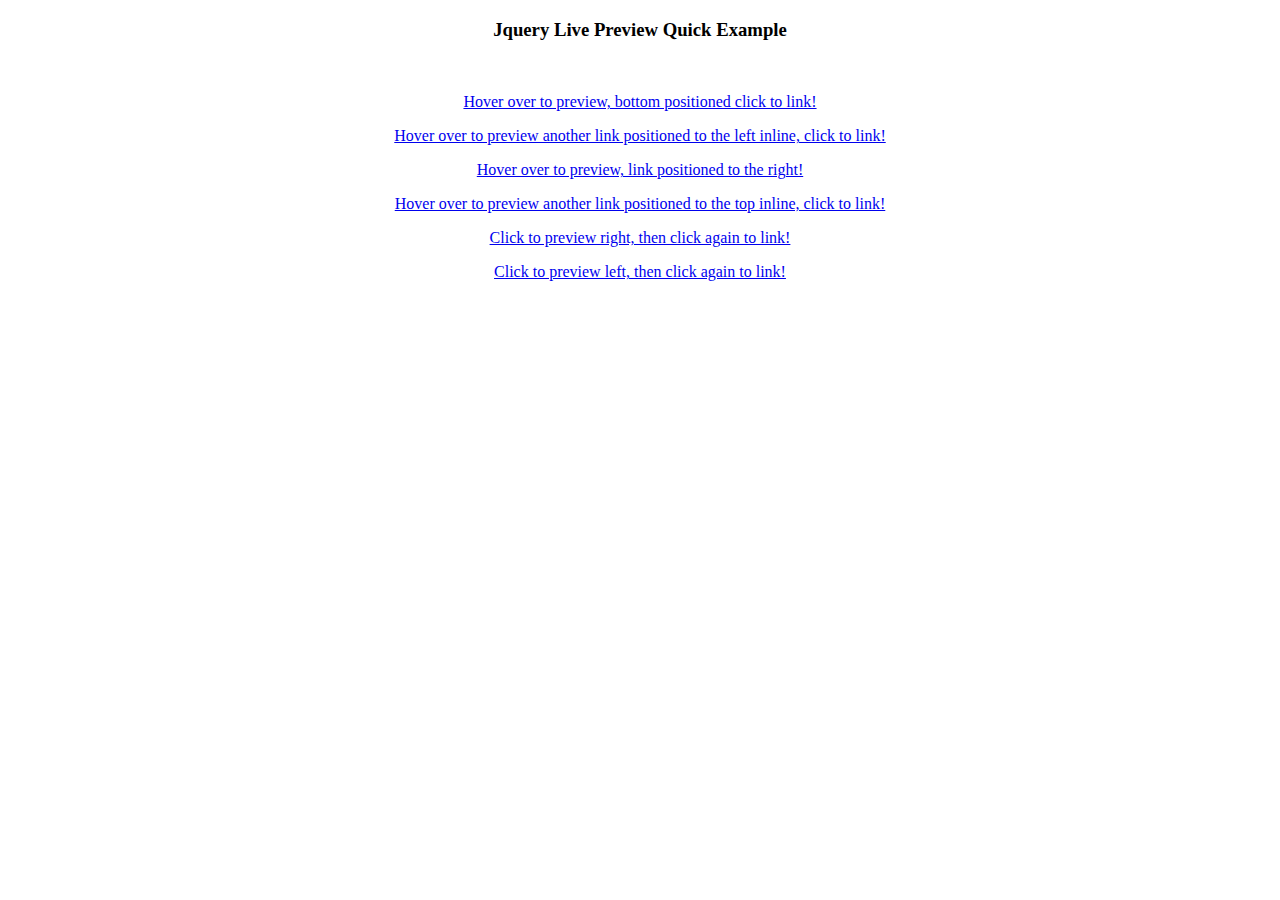
<file: test/jquery-live-preview-master/index.html>
<!DOCTYPE html>
<html>
    <head>
        <title>Jquery Live Preview Quick Example</title>
        <meta http-equiv="Content-Type" content="text/html; charset=UTF-8">
        <script src="http://ajax.googleapis.com/ajax/libs/jquery/1.8.1/jquery.min.js"></script>
        <script src="js/jquery-live-preview.js"></script>
        <link href="css/livepreview-demo.css" rel="stylesheet" type="text/css">
        
        
        <script type="text/javascript">
            $(document).ready(function() {
                $(".livepreview").livePreview();
            });
        </script>
        
    </head>
    <body>
        <div style="text-align:center;">
            <h3>Jquery Live Preview Quick Example</h3>
             <p>&nbsp;</p>
            <p><a href="http://www.bing.com" target="_blank" class="livepreview" data-position="bottom">Hover over to preview, bottom positioned click to link!</a></p>
            <p><a href="http://www.cnn.com" target="_blank" class="livepreview" data-position="left">Hover over to preview another link positioned to the left inline, click to link!</a></p>
            <p><a href="http://www.bing.com" target="_blank" class="livepreview" data-position="right">Hover over to preview, link positioned to the right!</a></p>
            <p><a href="http://www.cnn.com" target="_blank" class="livepreview" data-position="top">Hover over to preview another link positioned to the top inline, click to link!</a></p>
            <p><a href="http://www.abcnews.com" target="_blank" class="livepreview" data-trigger="click" target="_blank">Click to preview right, then click again to link!</a></p>
            <p><a href="http://www.bbcnews.com" target="_blank" class="livepreview" data-position="left" data-trigger="click">Click to preview left, then click again to link!</a></p>
        </div>
    </body>
</html>
</file>
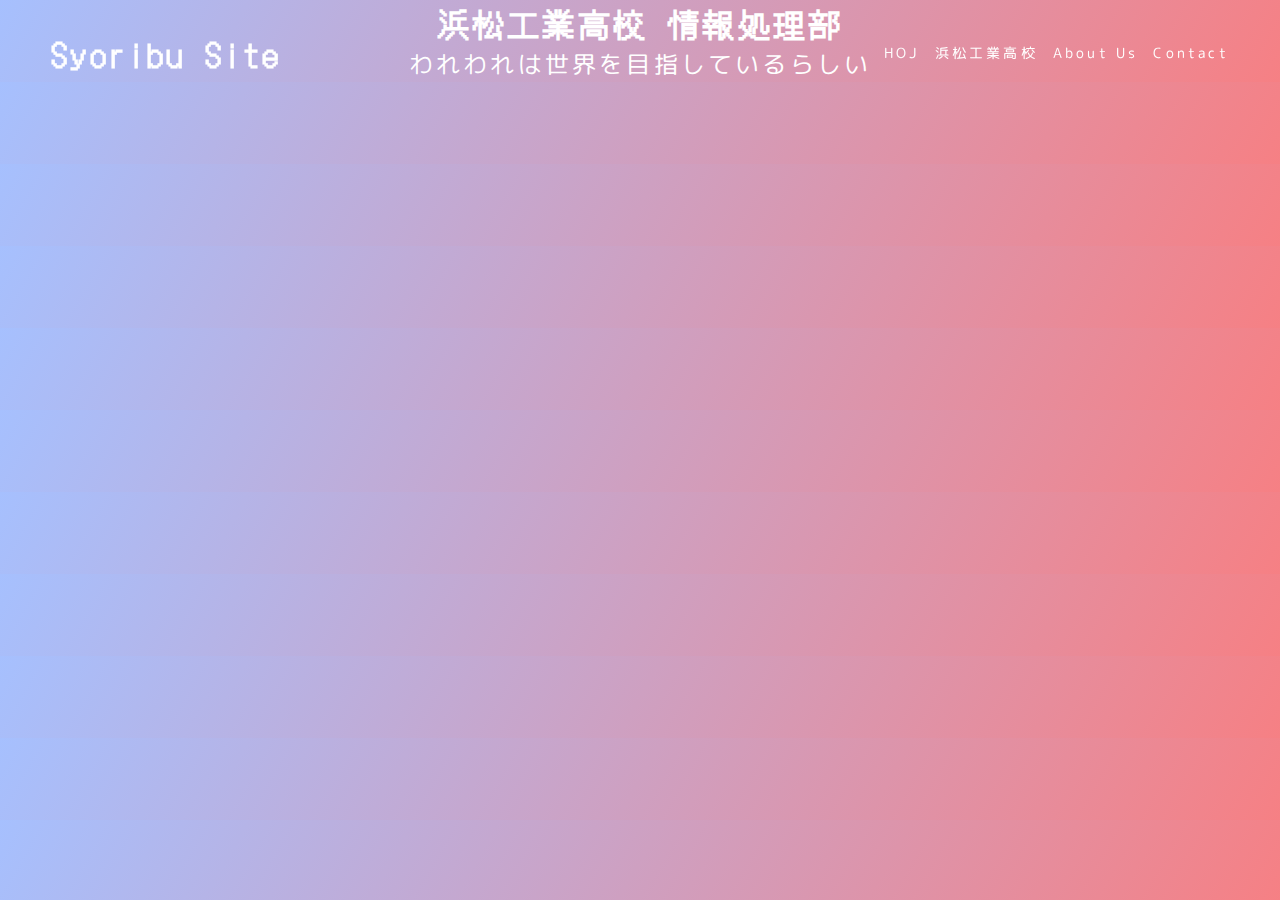
<file: template.html>
<!DOCTYPE html>
<html lang="ja">
<head>
   <meta charset="utf-8">
   <meta name="robots" content="noindex,nofollow">
   <title>syoribu-sample</title>

   <meta name="viewport" content="width=device-width, initial-scale=1.0">

   <link rel="stylesheet" href="template.css">

   <link rel="preconnect" href="https://fonts.googleapis.com" />
   <link rel="preconnect" href="https://fonts.gstatic.com" crossorigin />
   <link
     href="https://fonts.googleapis.com/css2?family=DotGothic16&display=swap"
     rel="stylesheet"
   />
   <link
     href="https://fonts.googleapis.com/css?family=BioRhyme+Expanded"
     rel="stylesheet"
   />

   <script src="https://code.jquery.com/jquery-2.2.4.js" integrity="sha256-iT6Q9iMJYuQiMWNd9lDyBUStIq/8PuOW33aOqmvFpqI=" crossorigin="anonymous"></script>
   <script>
   $(function() {
      const hum = $('#hamburger, .close')
      const nav = $('.sp-nav')
      hum.on('click', function(){
         nav.toggleClass('toggle');
      });
   });
   </script>
</head>
<body>
   <header>
      <h1>
         <a href="./template.html">Syoribu Site</a>
      </h1>
      <nav class="pc-nav">
         <ul>
            <li><a href="https://hoj.hamako-ths.ed.jp/">HOJ</a></li>
            <li><a href="https://www.hamako-ths.ed.jp">浜松工業高校</a></li>
            <li><a href="./aboutus.html">About Us</a></li>
            <li><a href="./contact.html">Contact</a></li>
         </ul>
      </nav>
      <nav class="sp-nav">
         <ul>
            <li><a href="https://hoj.hamako-ths.ed.jp/">HOJ</a></li>
            <li><a href="https://www.hamako-ths.ed.jp">浜松工業高校</a></li>
            <li><a href="./aboutus.html">About Us</a></li>
            <li><a href="./contact.html">Contact</a></li>
            <li class="close"><span>Close</span></li>
         </ul>
      </nav>
      <div id="hamburger">
         <span></span>
      </div>
   </header>
   <div class="space"></div>
   <div class="title-visual">
      <h1>浜松工業高校 <span>情報処理部</span> </h1>
   </div>
   <div class="txt-visual">
      <h2>われわれは世界を目指しているらしい</h2>
   </div>
</body>
</html>
</file>
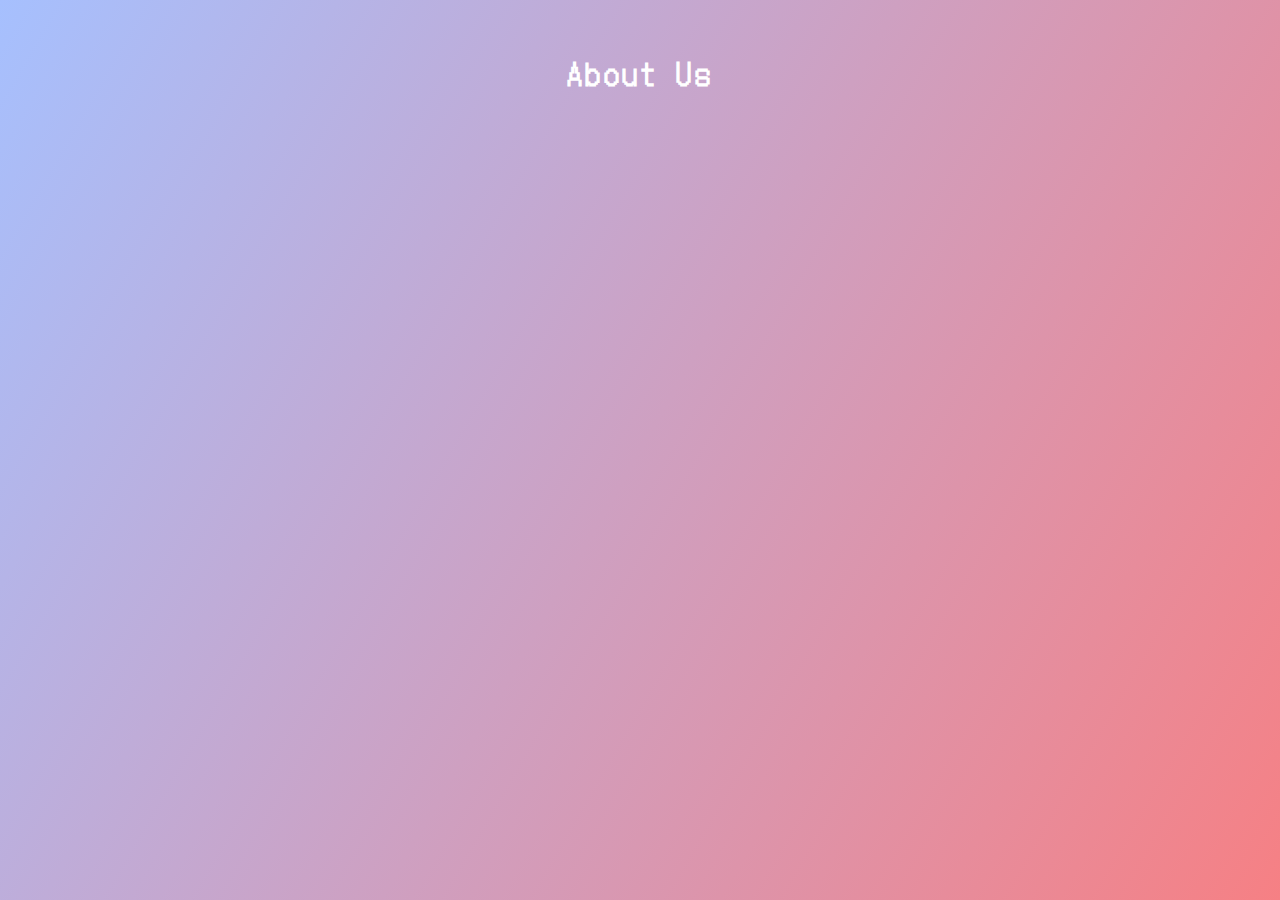
<file: public/aboutus.html>
<!DOCTYPE html>
<html lang="ja">
  <head>
    <meta charset="utf-8" />
    <meta name="robots" content="noindex,nofollow" />
    <title>syoribu-sample</title>
    <meta name="viewport" content="width=device-width, initial-scale=1.0" />
    <link rel="preconnect" href="https://fonts.googleapis.com" />
    <link rel="preconnect" href="https://fonts.gstatic.com" crossorigin />
    <link
      href="https://fonts.googleapis.com/css2?family=DotGothic16&display=swap"
      rel="stylesheet"
    />
    <link
      href="https://fonts.googleapis.com/css?family=BioRhyme+Expanded"
      rel="stylesheet"
    />

    <script
      src="https://code.jquery.com/jquery-2.2.4.js"
      integrity="sha256-iT6Q9iMJYuQiMWNd9lDyBUStIq/8PuOW33aOqmvFpqI="
      crossorigin="anonymous"
    ></script>
    <script type="text/javascript" src="../js/share.js"></script>
    <link rel="stylesheet" href="./style.css" />
  </head>
  <body>
    <header></header>
    <main>
      <section class="main-container">
        <h1 class="title-visual">About Us</h1>
      </section>
    </main>
    <script src="../js/hamburger.js"></script>
  </body>
</html>
</file>
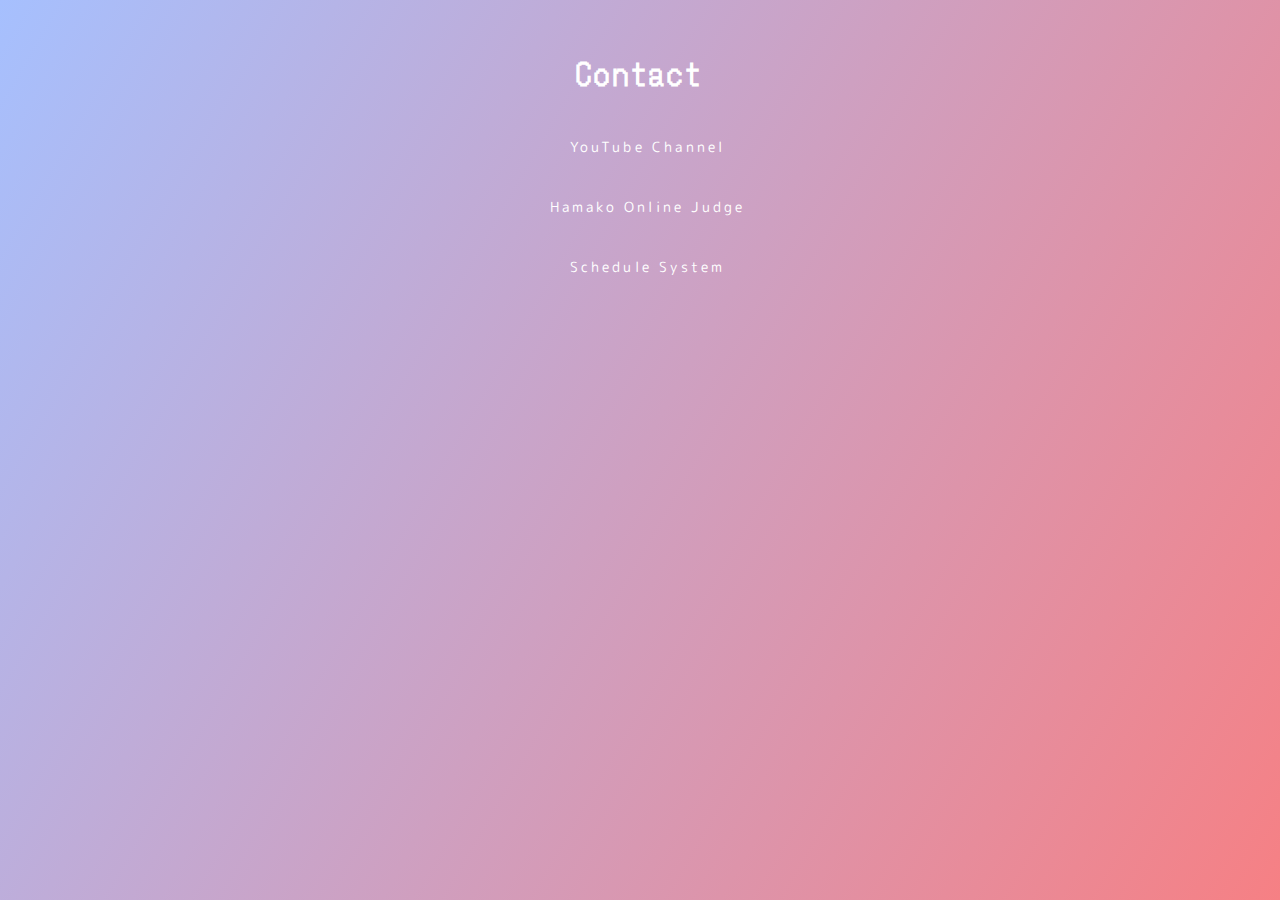
<file: public/contact.html>
<!DOCTYPE html>
<html lang="ja">
  <head>
    <meta charset="utf-8" />
    <meta name="robots" content="noindex,nofollow" />
    <title>syoribu-sample</title>
    <meta name="viewport" content="width=device-width, initial-scale=1.0" />
    <link rel="preconnect" href="https://fonts.googleapis.com" />
    <link rel="preconnect" href="https://fonts.gstatic.com" crossorigin />
    <link
      href="https://fonts.googleapis.com/css2?family=DotGothic16&display=swap"
      rel="stylesheet"
    />
    <link
      href="https://fonts.googleapis.com/css?family=BioRhyme+Expanded"
      rel="stylesheet"
    />

    <script
      src="https://code.jquery.com/jquery-2.2.4.js"
      integrity="sha256-iT6Q9iMJYuQiMWNd9lDyBUStIq/8PuOW33aOqmvFpqI="
      crossorigin="anonymous"
    ></script>
    <script type="text/javascript" src="../js/share.js"></script>
    <link rel="stylesheet" href="./style.css" />
    <link rel="stylesheet" href="./textnav01.css">
  </head>
  <body>
    <header></header>
    <div>
      <ul class="con-nav gnavi">
        <h1 class="title-visual">Contact</h1>
        <br>
        <li><a href="https://bit.ly/2Y8lq5T">YouTube Channel</a></li>
        <li><a href="https://hoj.hamako-ths.ed.jp">Hamako Online Judge</a></li>
        <li><a href="https://hoj.hamako-ths.ed.jp/schedule/index.php">Schedule System</a></li>
    </div>
    <script src="../js/hamburger.js"></script>
  </body>
</html>
</file>
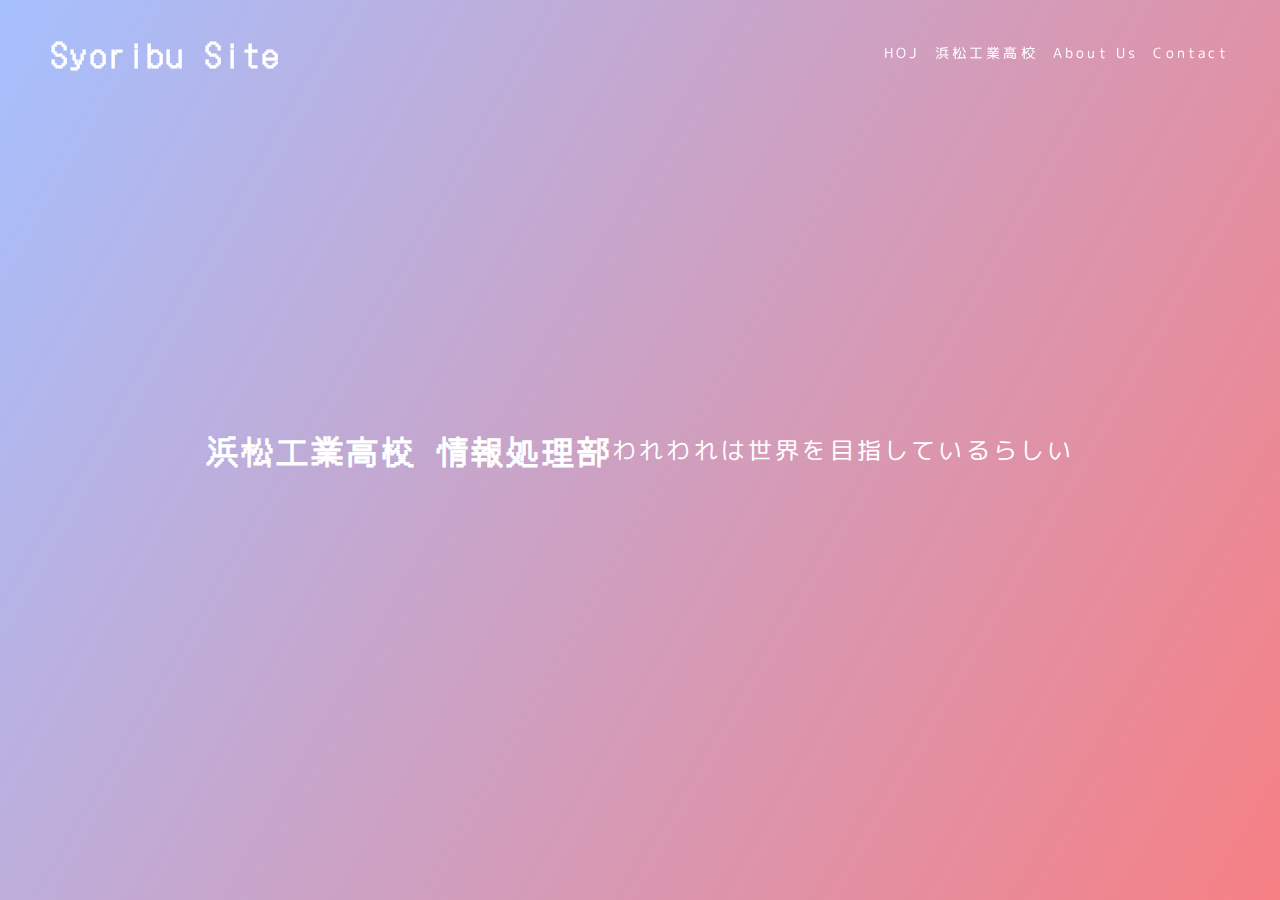
<file: template/template.html>
<!DOCTYPE html>
<html lang="ja">
  <head>
    <meta charset="utf-8" />
    <meta name="robots" content="noindex,nofollow" />
    <title>syoribu-sample</title>

    <meta name="viewport" content="width=device-width, initial-scale=1.0" />

    <link rel="stylesheet" href="./template.css" />

    <link rel="preconnect" href="https://fonts.googleapis.com" />
    <link rel="preconnect" href="https://fonts.gstatic.com" crossorigin />
    <link
      href="https://fonts.googleapis.com/css2?family=DotGothic16&display=swap"
      rel="stylesheet"
    />
    <link
      href="https://fonts.googleapis.com/css?family=BioRhyme+Expanded"
      rel="stylesheet"
    />

    <script
      src="https://code.jquery.com/jquery-2.2.4.js"
      integrity="sha256-iT6Q9iMJYuQiMWNd9lDyBUStIq/8PuOW33aOqmvFpqI="
      crossorigin="anonymous"
    ></script>
  </head>
  <body>
    <header>
      <h1>
        <a href="./index.html">Syoribu Site</a>
      </h1>
      <nav class="pc-nav">
        <ul>
          <li><a href="https://hoj.hamako-ths.ed.jp/">HOJ</a></li>
          <li><a href="https://www.hamako-ths.ed.jp">浜松工業高校</a></li>
          <li><a href="./aboutus.html">About Us</a></li>
          <li><a href="./contact.html">Contact</a></li>
        </ul>
      </nav>
      <nav class="sp-nav">
        <ul>
          <li><a href="https://hoj.hamako-ths.ed.jp/">HOJ</a></li>
          <li><a href="https://www.hamako-ths.ed.jp">浜松工業高校</a></li>
          <li><a href="./aboutus.html">About Us</a></li>
          <li><a href="./contact.html">Contact</a></li>
          <li class="close"><span>Close</span></li>
        </ul>
      </nav>
      <div id="hamburger">
        <span></span>
      </div>
    </header>
    <div class="main-visual">
      <h1>浜松工業高校 <span>情報処理部</span></h1>
      <h2>われわれは世界を目指しているらしい</h2>
    </div>
    <script src="../js/hamburger.js"></script>
  </body>
</html>
</file>
<file: test/jquery-live-preview-master/css/livepreview-demo.css>
/*** Styles for Live Preview Window ***/

#livepreview_iframe {
    box-shadow: inset 5px 5px 10px #666;
    -moz-box-shadow: inset 5 5px 10px #666;
    -webkit-box-shadow: inset 5 5px 10px #666;
}

#livepreview_dialog {
    padding:0px;
    height:200px;  
    width:300px;
    background-color:#fff;
    background-image:url('/images/icon_loading.gif');
    background-repeat:no-repeat;
    background-position:center center;
    position:absolute;
    border:solid 5px #666;
    border-radius:5px;
    -moz-border-radius: 5px;
    -webkit-border-radius:5px;
}

#livepreview_dialog:after, #livepreview_dialog:before {
    border: solid transparent;
    content: " ";
    height: 0;
    width: 0;
    position: absolute;
    pointer-events: none;
}

#livepreview_dialog.bottom:after, #livepreview_dialog.bottom:before {
    bottom: 100%;
    left: 50%;
}

#livepreview_dialog.bottom:after {
    border-color: rgba(255, 255, 255, 0);
    border-bottom-color: #ffffffff;
    border-width: 20px; 
    margin-left: -20px;
}
#livepreview_dialog.bottom:before {
    border-color: rgba(102, 102, 102, 0);
    border-bottom-color: #666666;
    border-width: 26px;
    margin-left: -26px;
}

#livepreview_dialog.top:after, #livepreview_dialog.top:before {
    top: 100%;
    left: 50%;
}

#livepreview_dialog.top:after {
    border-color: rgba(255, 255, 255, 0);
    border-top-color: #ffffffff;
    border-width: 20px;
    margin-left: -20px;
}

#livepreview_dialog.top:before {
    border-color: rgba(102, 102, 102, 0);
    border-top-color: #666666;
    border-width: 26px;
    margin-left: -26px;
}

#livepreview_dialog.right:after, #livepreview_dialog.right:before {
    right: 100%;
    top: 50%;
}

#livepreview_dialog.right:after {
    border-color: rgba(255, 255, 255, 0);
    border-right-color: #ffffffff;
    border-width: 20px;
    margin-top: -20px;
}

#livepreview_dialog.right:before {
    border-color: rgba(102, 102, 102, 0);
    border-right-color: #666666;
    border-width: 26px;
    margin-top: -26px;
}

#livepreview_dialog.left, #livepreview_dialog.left:before {
    left: 100%;
    top: 50%;
}

#livepreview_dialog.left:after {
    border-color: rgba(255, 255, 255, 0);
    border-left-color: #ffffffff;
    border-width: 20px;
    margin-top: -20px;
}

#livepreview_dialog.left:before {
    border-color: rgba(102, 102, 102, 0);
    border-left-color: #666666;
    border-width: 26px;
    margin-top: -26px;
}
</file>
<file: template.css>
@charset "utf-8";
@import url('https://fonts.googleapis.com/css?family=M+PLUS+Rounded+1c');
@import url('https://fonts.googleapis.com/css2?family=DotGothic16&display=swap');

* {
   box-sizing: border-box;
}
body {
   margin: 0;
   padding: 0;
   font-family: 'M PLUS Rounded 1c', sans-serif;
   letter-spacing : 0.2em;
   background-image: linear-gradient(120deg, #a6c0fe 0%, #f68084 100%);
}
header {
   padding: 30px 4% 10px;
   position: fixed;
   top: 0;
   width: 100%;
   background-color: transparent;
   display: flex;
   align-items: center;
}

h1 {
    font-family: 'DotGothic16', sans-serif;
    color: #fff;
    margin: 0; padding: 0;
    font-size: 32px;
}

a {	
   text-decoration: none;
   color: #fff;
}

nav {
   margin: 0 0 0 auto;
}

ul {
   list-style: none;
   margin: 0;
   display: flex;
}
li {
   margin: 0 0 0 15px;
   font-size: 14px;
}

.space{
}

.title-visual {
   vertical-align: middle;
   display: flex;
   justify-content: center;
   align-items: center;
}

.txt-visual {
   vertical-align: text-bottom;
   display: flex;
   justify-content: center;
   align-items: center;
}

.text{
   font-family: 'M PLUS Rounded 1c', sans-serif;
   color: whitesmoke;
}

h2 {
   margin: 0;
   /* font-size: 30px; */
   font-weight: normal;
   color: #fff;
}

.con-nav{
   padding: 0;
   display: flex;
   flex-direction: column;
   justify-content:center;
   align-items: center;
   height: 20%;
}

.sp-nav {
   display: none;
}

@media screen and (max-width: 640px) {
   .pc-nav {
      display: none;
   }
   .sp-nav {
      z-index: 1;
      position: fixed;
      top: 0;
      left: 0;
      width: 100%;
      height: 100vh;
      display: block;
      width: 100%;
      background: rgba(0, 0, 0, .8);
      opacity: 0;
      transform: translateY(-100%);
      transition: all .2s ease-in-out;
   }
   #hamburger {
      position: relative;
      display: block;
      width: 30px;
      height: 25px;
      margin: 0 0 0 auto;
   }
   #hamburger span {
      position: absolute;
      top: 50%;
      left: 0;
      display: block;
      width: 100%;
      height: 2px;
      background-color: #fff;
      transform: translateY(-50%);
   }
   #hamburger::before {
      content: '';
      display: block;
      position: absolute;
      top: 0;
      left: 0;
      width: 100%;
      height: 2px;
      background-color: #fff;
   }
   #hamburger::after {
      content: '';
      display: block;
      position: absolute;
      bottom: 0;
      left: 0;
      width: 70%;
      height: 2px;
      background-color: #fff;
   }
   /*スマホメニュー*/
   .sp-nav ul {
      padding: 0;
      display: flex;
      flex-direction: column;
      justify-content: center;
      align-items: center;
      height: 100%;
   }
   .sp-nav li {
      margin: 0;
      padding: 0;
   }
   .sp-nav li span {
      font-size: 15px;
      color: #fff;
   }
   .sp-nav li a, .sp-nav li span {
      display: block;
      padding: 20px 0;
   }
   /*-閉じるアイコンー*/
   .sp-nav .close {
      position: relative;
      padding-left: 20px;
   }
   .sp-nav .close::before {
      content: '';
      position: absolute;
      top: 50%;
      left: 0;
      display: block;
      width: 16px;
      height: 1px;
      background: #fff;
      transform: rotate( 45deg );
   }
   .sp-nav .close::after {
      content: '';
      position: absolute;
      top: 50%;
      left: 0;
      display: block;
      width: 16px;
      height: 1px;
      background: #fff;
      transform: rotate( -45deg );
   }
   .toggle {
      transform: translateY( 0 );
      opacity: 1;
   }
   .main-visual {
      padding: 0 4%;
   }
   h2 {
      line-height: 1.6;
      text-align: center;
   }
}
</file>
<file: public/style.css>
@charset "utf-8";
@import url('https://fonts.googleapis.com/css?family=M+PLUS+Rounded+1c');
@import url('https://fonts.googleapis.com/css2?family=DotGothic16&display=swap');

* {
  box-sizing: border-box;
}

/* body */
body {
  margin: 0;
  padding: 0;
  font-family: 'M PLUS Rounded 1c', sans-serif;
  letter-spacing: 0.2em;
  background-image: linear-gradient(120deg, #a6c0fe 0%, #f68084 100%);
  background-attachment: fixed;
  color: #fff;
}

/* header */
header {
  padding: 30px 4% 10px;
  /* position: fixed; */
  top: 0;
  width: 100%;
  background-color: transparent;
  display: flex;
  align-items: center;
}

/* フッター */
footer {
  /* padding: 5px; */
  font-size: 5px;
  position: absolute;
  bottom: 0;
}

/* h1に対して */
h1 {
  font-family: 'DotGothic16', sans-serif;
  margin: 0;
  padding: 0;
  font-size: 30px;
}

/* h2に対して */
h2 {
  margin: 0;
  /* font-size: 30px; */
  font-weight: normal;
}

/* aに対して */
a {
  text-decoration: none;
  color: #fff;
}

nav {
  margin: 0 0 0 auto;
}

ul {
  list-style: none;
  margin: 0;
  display: flex;
}
li {
  margin: 0 0 0 15px;
  font-size: 14px;
}

.title-visual {
  padding: 10px 5% 10px;
  display: flex;
  justify-content: center;
  align-items: center;
}

.txt-visual {
  padding: 10px 10% 10px;
  display: flex;
  justify-content: center;
  align-items: center;
}

.text {
  font-family: 'M PLUS Rounded 1c', sans-serif;
  color: whitesmoke;
}

.con-nav {
  padding: 0;
  display: flex;
  flex-direction: column;
  justify-content: center;
  align-items: center;
  height: 20%;
}

.sp-nav {
  display: none;
}

@media screen and (max-width: 640px) {
  .pc-nav {
    display: none;
  }
  .sp-nav {
    z-index: 1;
    position: fixed;
    top: 0;
    left: 0;
    width: 100%;
    height: 100vh;
    display: block;
    width: 100%;
    background: rgba(0, 0, 0, 0.5);
    opacity: 0;
    transform: translateY(-100%);
    transition: all 0.2s ease-in-out;
  }
  #hamburger {
    position: relative;
    display: block;
    width: 30px;
    height: 25px;
    margin: 0 0 0 auto;
  }
  #hamburger span {
    position: absolute;
    top: 50%;
    left: 0;
    display: block;
    width: 100%;
    height: 2px;
    background-color: #fff;
    transform: translateY(-50%);
  }
  #hamburger::before {
    content: '';
    display: block;
    position: absolute;
    top: 0;
    left: 0;
    width: 100%;
    height: 2px;
    background-color: #fff;
  }
  #hamburger::after {
    content: '';
    display: block;
    position: absolute;
    bottom: 0;
    left: 0;
    width: 70%;
    height: 2px;
    background-color: #fff;
  }
  /*スマホメニュー*/
  .sp-nav ul {
    padding: 0;
    display: flex;
    flex-direction: column;
    justify-content: center;
    align-items: center;
    height: 100%;
  }
  .sp-nav li {
    margin: 0;
    padding: 0;
  }
  .sp-nav li span {
    font-size: 15px;
    color: #fff;
  }
  .sp-nav li a,
  .sp-nav li span {
    display: block;
    padding: 20px 0;
  }
  /*-閉じるアイコンー*/
  .sp-nav .close {
    position: relative;
    padding-left: 20px;
  }
  .sp-nav .close::before {
    content: '';
    position: absolute;
    top: 50%;
    left: 0;
    display: block;
    width: 16px;
    height: 1px;
    background: #fff;
    transform: rotate(45deg);
  }
  .sp-nav .close::after {
    content: '';
    position: absolute;
    top: 50%;
    left: 0;
    display: block;
    width: 16px;
    height: 1px;
    background: #fff;
    transform: rotate(-45deg);
  }
  .toggle {
    transform: translateY(0);
    opacity: 1;
  }
  .main-visual {
    padding: 0 4%;
  }
  h2 {
    line-height: 1.6;
    text-align: center;
  }
}

/* テキスト本文のため */
article {
  width: 80%;
  margin: 0 auto;
  line-height: 1.3em;
  text-align: center;
}

.articles {
  display: grid;
  grid-template-columns: 1fr 1fr;
}
</file>
<file: public/textnav01.css>
@charset "utf-8";

/*横並びのための設定*/
.gnavi{
    display: flex;
    flex-wrap: wrap;/*スマホ表示折り返し用なのでPCのみなら不要*/
    margin:0 0 50px 0;
    list-style: none;
}

.gnavi li a{
    display: block;
    position: center5142;
    padding:10px 30px;
    text-decoration: none;
    color: rgb(255, 255, 255);
}

.gnavi li{
    margin-bottom:20px;
}

/*5-3-6 左から右に線が伸びて背景に*/
/*背景の設定*/
.gnavi li a{
    /*背景色の基点とするためrelativeを指定*/
  position: relative;
    /*アニメーションの指定*/
  transition: all 1s;
}

.gnavi li a::after {
  content: '';
    /*絶対配置で線の位置を決める*/
  position: absolute;
  z-index: -1;
  bottom: 0;
  left: 0;
    /*背景の形状*/
  width: 0;
  height: 1px;
  background:#000000;
  opacity: 0;/*はじめは透過を0に*/
}

/*現在地とhoverの設定*/
.gnavi li.current a::after,
.gnavi li a:hover::after {
    /*背景の形状*/
  width: 100%;
  opacity: 1;
  border-radius: 4px;
    /*アニメーションの指定*/
  animation:bgappear 0.5s forwards;
}

/*アニメーションで線を伸ばして背景をつける*/
@keyframes bgappear{
  0% {
    width: 0%;
    height: 1px;
  }
  50% {
    width: 100%;
    height: 1px;
  }
  100% {
    width: 100%;
    height: 100%;
    background: #00000018;
  }
}

/*現在地とhoverの設定*/
.gnavi li.current a,
.gnavi li a:hover{
    color: #fff;
    /*テキストを最前面へ*/
  z-index: 1;
}

/*レイアウトのためのCSS*/
.lead{
  padding: 50px 20px;
}
</file>
<file: template/template.css>
@charset "utf-8";
@import url('https://fonts.googleapis.com/css?family=M+PLUS+Rounded+1c');
@import url('https://fonts.googleapis.com/css2?family=DotGothic16&display=swap');

* {
  box-sizing: border-box;
}
body {
  margin: 0;
  padding: 0;
  font-family: 'M PLUS Rounded 1c', sans-serif;
  background-image: linear-gradient(170deg, #a6c0fe 0%, #f68084 100%);
  letter-spacing: 0.2em;
  background-image: linear-gradient(120deg, #a6c0fe 0%, #f68084 100%);
}

header {
  padding: 30px 4% 10px;
  position: fixed;
  top: 0;
  width: 100%;
  background-color: transparent;
  display: flex;
  align-items: center;
}

h1 {
  font-family: 'DotGothic16', sans-serif;
  color: #fff;
  margin: 0;
  padding: 0;
  font-size: 32px;
}

a {
  text-decoration: none;
  color: #fff;
}

nav {
  margin: 0 0 0 auto;
}

ul {
  list-style: none;
  margin: 0;
  display: flex;
}
li {
  margin: 0 0 0 15px;
  font-size: 14px;
}
.main-visual {
  display: flex;
  justify-content: center;
  align-items: center;
  height: 100vh;
}

.text {
  font-family: 'M PLUS Rounded 1c', sans-serif;
  color: whitesmoke;
}

h2 {
  margin: 0;
  /* font-size: 30px; */
  font-weight: normal;
  color: #fff;
}

.con-nav {
  padding: 0;
  display: flex;
  flex-direction: column;
  justify-content: center;
  align-items: center;
  height: 20%;
}

.sp-nav {
  display: none;
}

@media screen and (max-width: 640px) {
  .pc-nav {
    display: none;
  }
  .sp-nav {
    z-index: 1;
    position: fixed;
    top: 0;
    left: 0;
    width: 100%;
    height: 100vh;
    display: block;
    width: 100%;
    background: rgba(0, 0, 0, 0.8);
    opacity: 0;
    transform: translateY(-100%);
    transition: all 0.2s ease-in-out;
  }
  #hamburger {
    position: relative;
    display: block;
    width: 30px;
    height: 25px;
    margin: 0 0 0 auto;
  }
  #hamburger span {
    position: absolute;
    top: 50%;
    left: 0;
    display: block;
    width: 100%;
    height: 2px;
    background-color: #fff;
    transform: translateY(-50%);
  }
  #hamburger::before {
    content: '';
    display: block;
    position: absolute;
    top: 0;
    left: 0;
    width: 100%;
    height: 2px;
    background-color: #fff;
  }
  #hamburger::after {
    content: '';
    display: block;
    position: absolute;
    bottom: 0;
    left: 0;
    width: 70%;
    height: 2px;
    background-color: #fff;
  }
  /*スマホメニュー*/
  .sp-nav ul {
    padding: 0;
    display: flex;
    flex-direction: column;
    justify-content: center;
    align-items: center;
    height: 100%;
  }
  .sp-nav li {
    margin: 0;
    padding: 0;
  }
  .sp-nav li span {
    font-size: 15px;
    color: #fff;
  }
  .sp-nav li a,
  .sp-nav li span {
    display: block;
    padding: 20px 0;
  }
  /*-閉じるアイコンー*/
  .sp-nav .close {
    position: relative;
    padding-left: 20px;
  }
  .sp-nav .close::before {
    content: '';
    position: absolute;
    top: 50%;
    left: 0;
    display: block;
    width: 16px;
    height: 1px;
    background: #fff;
    transform: rotate(45deg);
  }
  .sp-nav .close::after {
    content: '';
    position: absolute;
    top: 50%;
    left: 0;
    display: block;
    width: 16px;
    height: 1px;
    background: #fff;
    transform: rotate(-45deg);
  }
  .toggle {
    transform: translateY(0);
    opacity: 1;
  }
  .main-visual {
    padding: 0 4%;
  }
  h2 {
    line-height: 1.6;
    text-align: center;
  }
}
</file>
